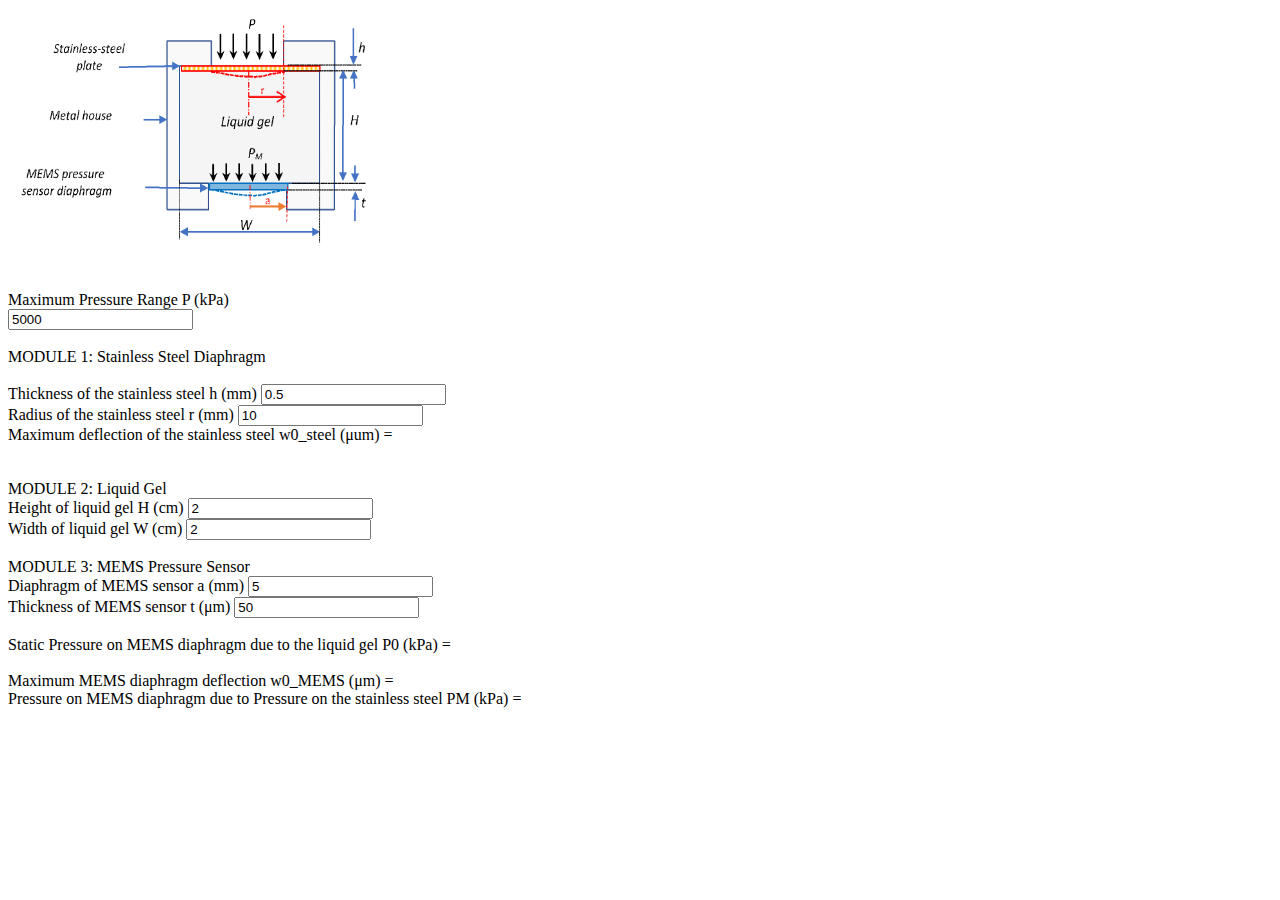
<file: MEMS_PS/index.html>
<html>

<head>
    <link rel="stylesheet" type="text/css" href="mems-ps.css">
    <script src="https://ajax.googleapis.com/ajax/libs/jquery/3.2.1/jquery.min.js"></script>
    <script src="mems-ps.js"></script>
</head>

<body>
    
    <img src="images/Device_picture.png" alt="some_text" style="width:30%;height:30%"/>
    <br/>
    <br/>
    <label for="param-Pmax"> Maximum Pressure Range P (kPa) </label>
    <br/>
    <input type="number" id="param-Pmax" value="5000">
    <br/>
    <br/>

    <label> MODULE 1: Stainless Steel Diaphragm
        <br/>
    </label>
    <br/>
    <label for="param-alpha"> Thickness of the stainless steel h (mm)</label>

    <input type="number" id="param-alpha" value="0.5">
    <br/>

    <label for="param-beta"> Radius of the stainless steel r (mm) </label>

    <input type="number" id="param-beta" value ="10" >
    <br/>

    <div>Maximum deflection of the stainless steel w0_steel (&mu;um) = 
        <span id="result1"> </span>
    </div>
    <br/>
    <br/>

    <label> MODULE 2: Liquid Gel </label>
    <br/>
    <label for="param-H_gel"> Height of liquid gel H (cm)</label>

    <input type="number" id="param-H_gel" value = "2" >
    <br/>

    <label for="param-W_gel"> Width of liquid gel W (cm)</label>
    <input type="number" id="param-W_gel" value = "2">
    <br/>
    <br/>

    <label> MODULE 3: MEMS Pressure Sensor </label>
    <br/>
    <label for="param-a">Diaphragm of MEMS sensor a (mm) </label>

    <input type="number" id="param-a" value = "5">
    <br/>

    <label for="param-t">Thickness of MEMS sensor t (&mu;m) </label>

    <input type="number" id="param-t" value = "50">
    <br/>
    <br/>

    <div>Static Pressure on MEMS diaphragm due to the liquid gel P0 (kPa) =
        <span id="result2"> </span>
    </div>
    <br/>
    <div>Maximum MEMS diaphragm deflection w0_MEMS (&mu;m) =
        <span id="w0_MEMS"> </span>
    </div>
    <div>Pressure on MEMS diaphragm due to Pressure on the stainless steel PM (kPa) =
        <span id="result3"> </span>
    </div>
</body>

</html>
</file>
<file: MEMS_PS/mems-ps.css>
.good {
  color: green;
}

.bad {
  color: orangered;
  font-weight: bolder;
}

.ugly {
  background-color: pink;
}

.weird {
  background-color: purple;
}
</file>
